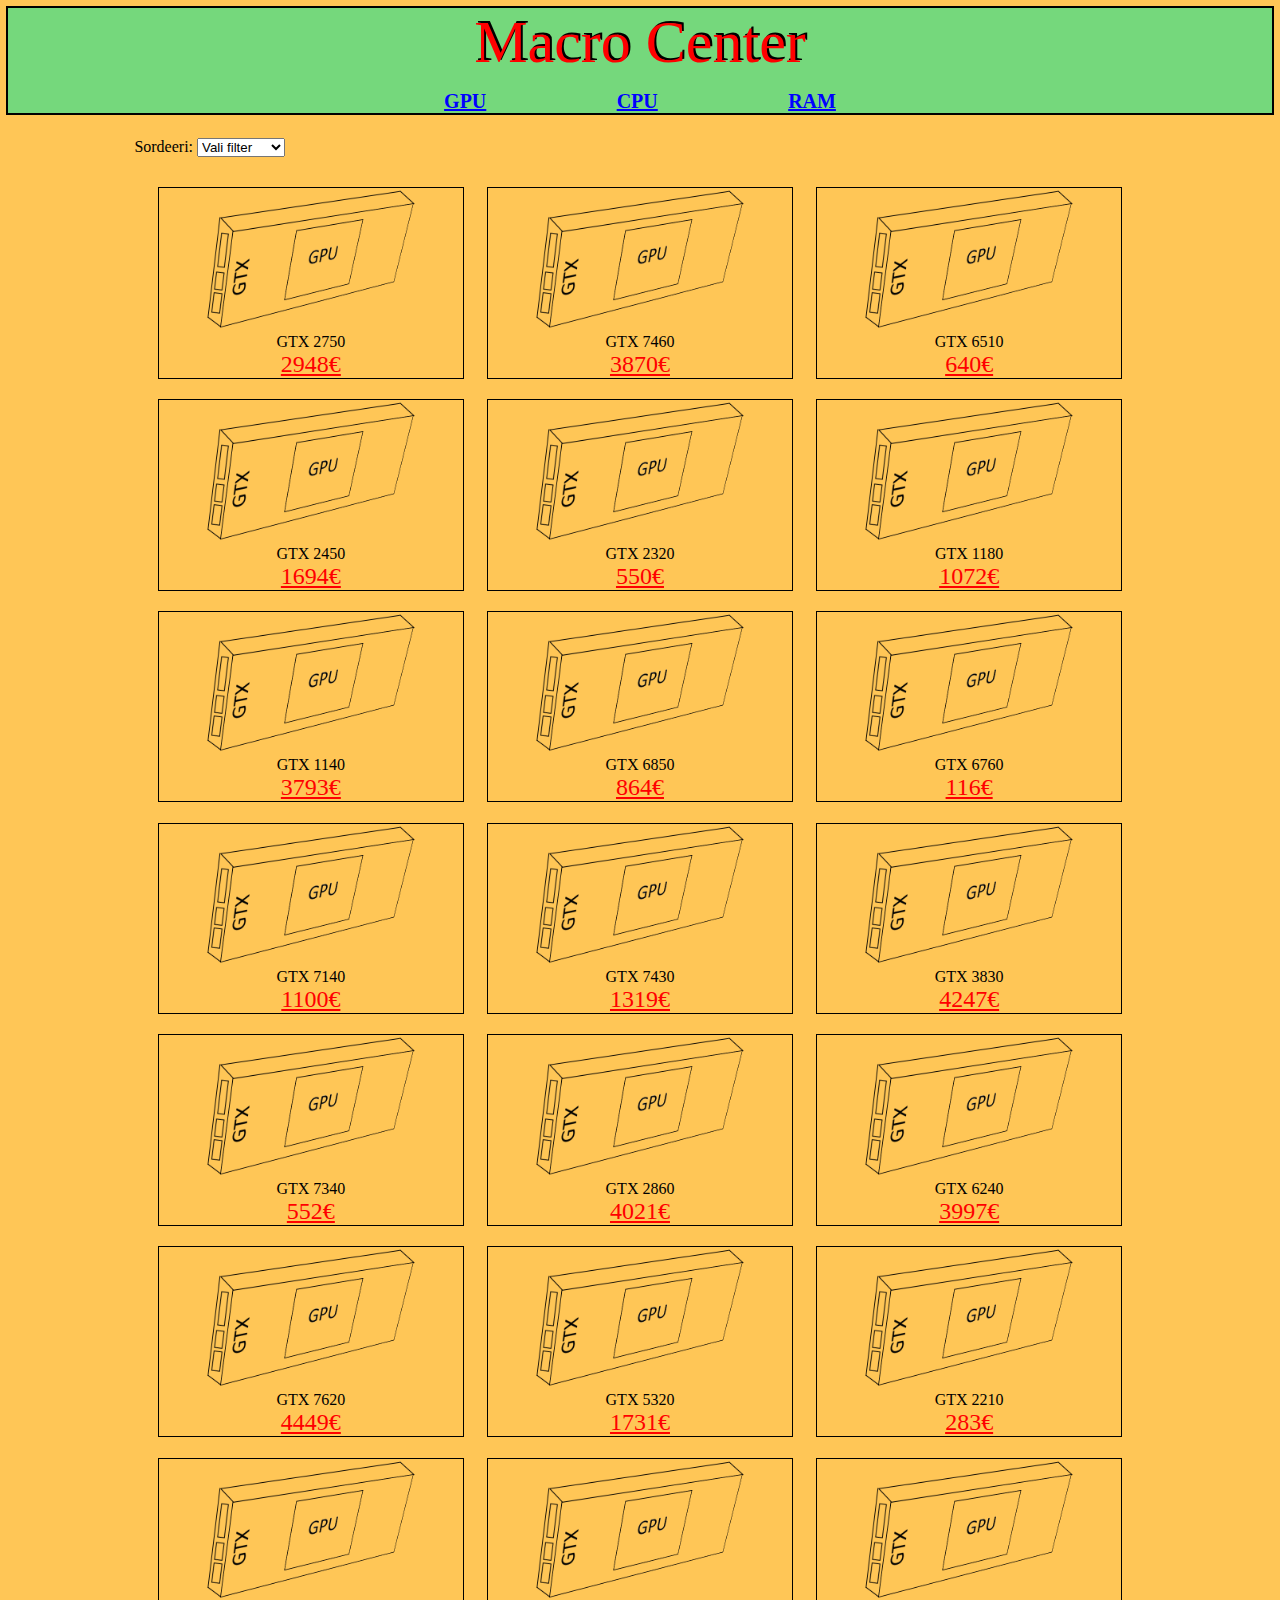
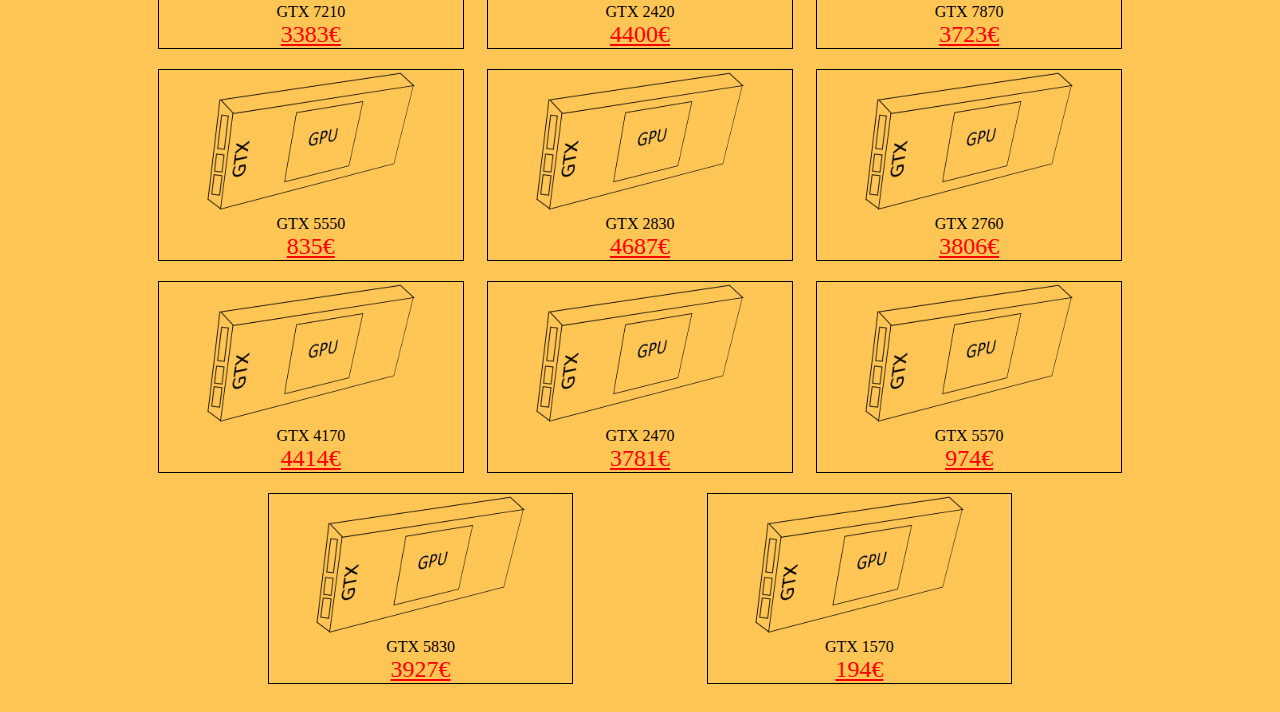
<file: index.html>
<!DOCTYPE html>
<html lang="en">
<head>
    <meta charset="UTF-8">
    <title>Macro Center</title>

    <link rel="stylesheet" href="index.css">

    <script src="tooted.js"></script>
    <script src="jagatud.js"></script>
</head>
<body>
<div class="navbar">
    <div class="poenimi">
        <a href="index.html">Macro Center</a>
    </div>
    <a class="link" href="?type=gpu">GPU</a>
    <a class="link" href="?type=cpu">CPU</a>
    <a class="link" href="?type=ram">RAM</a>
</div>

<div class="sisu">
    <div class="filtrid">
        <label for="filtrid">Sordeeri: </label><select id="filtrid">
        <option value="default" selected disabled>Vali filter</option>
        <option value="nimi">Nimi</option>
        <option value="kallimad">Kallimad</option>
        <option value="odavamad">Odavamad</option>
    </select>
    </div>
    <div class="tooted" id="tooted">
    </div>
</div>

<template id="toode">
    <div class="asi">
        <img class="pilt" id="pilt" src="">
        <div class="nimi" id="nimi"></div>
        <a class="hind" id="hind" href=""></a>
    </div>
</template>

<script src="index.js"></script>
</body>
</html>
</file>
<file: index.css>
/* Jagatud */
body {
    background-color: #ffc656;
}

.navbar {
    background-color: #75D87C;
    text-align: center;
    outline: 2px solid black;
}

.link {
    font-style: normal;
    font-size: 20px;
    font-weight: bold;
    color: blue;
    margin: 5%;
    display: inline;
}

.poenimi {
    width: 100%;
    font-family: "Impact", serif;
    text-decoration: none;
    font-size: 45pt;
    text-shadow: 2px -2px black;
    margin-bottom: 1vW;
}

.poenimi a:link, .poenimi a:visited, .poenimi a:active, .poenimi a:hover {
    color: red;
    text-decoration: none;
}
.sisu {
    margin-left: 10%;
    margin-right: 10%;
    margin-top: 2%;
}

/* index.html */

.filtrid {
    margin-bottom: 3%;
}

.tooted {
    display: flex;
    flex-wrap: wrap;
    flex-grow: 0;
    justify-content: space-evenly;
    align-content: flex-start;
}

.asi {
    text-align: center;
    width: 30%;
    height: auto;
    border: 1px solid;
    margin-bottom: 2%;
}

.asi .pilt {
    width: 70%
}

.asi .hind {
    color: red;
    font-size: 24px;
    display: block;
}

/* toode.html */

.error {

}

.toode .nimi {
    font-size: 24px;
    font-weight: bold;
}

.toode .kirjeldus {
    font-size: 16px;
}

.toode .vasak {
    width: 50%;
    float: left;
    overflow: auto;
}

.toode .parem {
    width: 30%;
    margin-left: 70%;
}

.toode .pilt {
    width: 100%;
}

.toode .hind {
    text-align: center;
    color: red;
    font-weight: bolder;
    font-size: 24px;
}

.tabel {
    width: 100%;
    border: 1px solid;
}

.tabel_veerg {
    width: 100%;
}

.tabel_pealkiri {
    font-weight: bold;
    font-size: 18px;
    margin-top: 10px;
    margin-bottom: 10px;
}

.tabel_vasak {
    font-weight: bold;
    width: 50%;
}

.tabel_parem {
    width: 50%;
}
</file>
